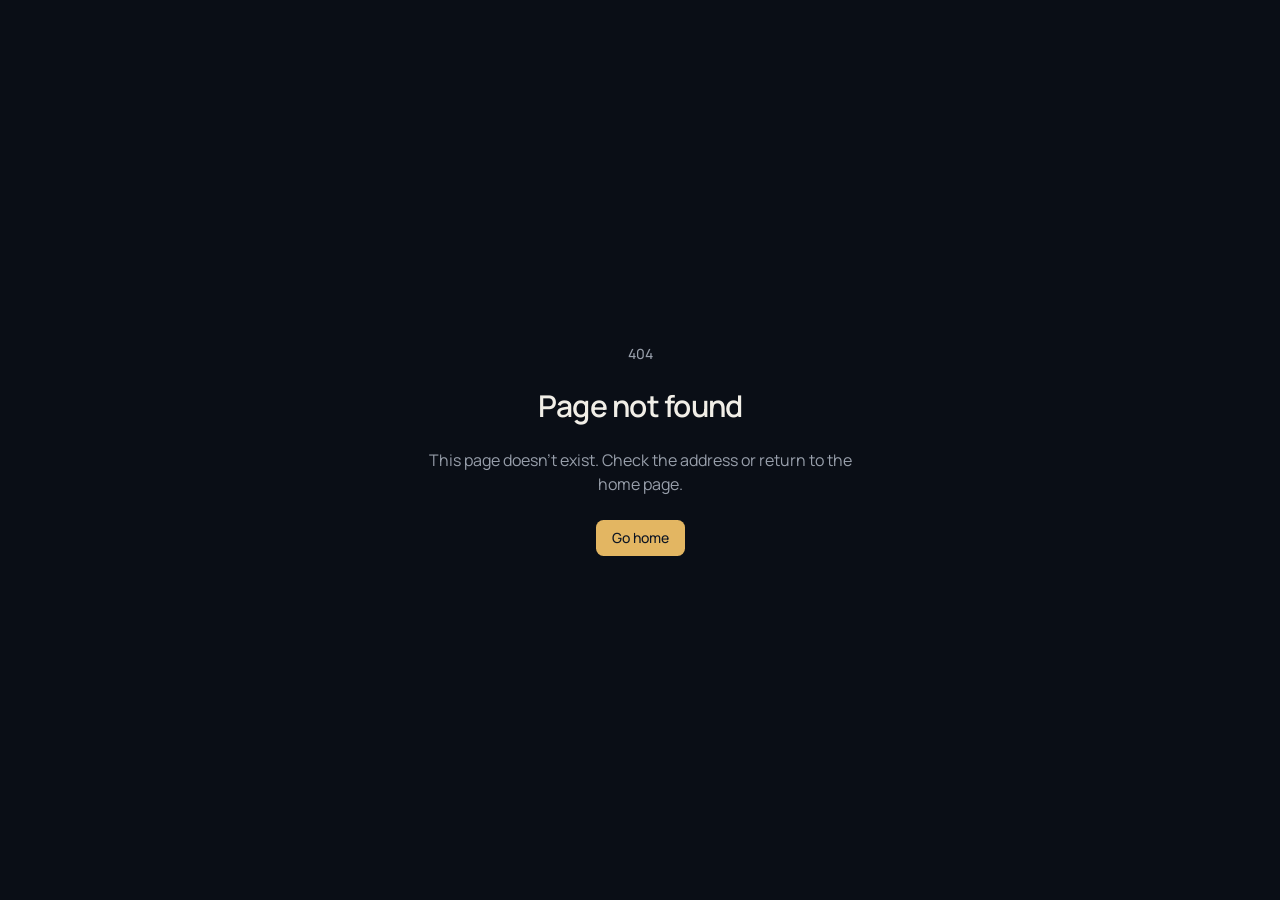
<file: index.html>
<!DOCTYPE html><html lang="ru" class="dark"><head><meta charSet="utf-8"/>
<meta property="og:image:width" content="1200">
<meta property="og:image:height" content="630">
<meta name="viewport" content="width=device-width, initial-scale=1"/><link rel="preload" as="image" href="/img/ornament.png" crossorigin=""/><link rel="preload" as="image" href="/img/capitol.png" crossorigin=""/><link rel="stylesheet" href="https://fonts.googleapis.com/css2?family=Alex+Brush&amp;family=Caveat:wght@500&amp;family=Cormorant+Garamond:wght@500;600;700&amp;family=Great+Vibes&amp;family=Manrope:wght@400;500;600;700&amp;family=Marck+Script&amp;family=Montserrat:wght@300;400&amp;family=Parisienne&amp;family=Tinos:wght@400;700&amp;display=swap&amp;subset=cyrillic" data-precedence="default"/><link rel="stylesheet" href="/assets/index-BROv6bM6.css" data-precedence="default"/><title>SA — документооборот Republic of Exsellent</title><meta name="description" content="SA — конструктор официальных документов ведомств Republic of Exsellent: приказы, постановления и распоряжения с печатью и подписью пером."/><meta property="og:title" content="SA — документооборот Republic of Exsellent"/><meta property="og:description" content="SA — конструктор официальных документов ведомств Republic of Exsellent: приказы, постановления и распоряжения с печатью и подписью пером."/><meta property="og:type" content="website"/><meta name="twitter:card" content="summary_large_image"/><link rel="modulepreload" href="/assets/index-BSa_WSLw.js" fetchPriority="low"/><link rel="modulepreload" href="/assets/createLucideIcon-D63Uce-k.js" fetchPriority="low"/><link rel="modulepreload" href="/assets/routes-DSMJlErR.js" fetchPriority="low"/><link rel="modulepreload" href="/assets/Logo-B9ENFz7c.js" fetchPriority="low"/><link rel="icon" href="/favicon.ico"/><link rel="preconnect" href="https://fonts.googleapis.com"/><link rel="preconnect" href="https://fonts.gstatic.com" crossorigin="anonymous"/>
<style>
  /* Скрываем блок с количеством состава */
  #agencies .grid > a .mt-5.flex.items-center.justify-between > span:first-child {display: none !important;}
  /* Прижимаем кнопку "Создать" к правому краю */
  #agencies .grid > a .mt-5.flex.items-center.justify-between {justify-content: flex-end !important;}
</style>
</head><body><!--$--><div class="min-h-screen bg-background"><header class="sticky top-0 z-30 border-b border-border/60 bg-background/80 backdrop-blur"><div class="mx-auto flex h-16 max-w-content items-center justify-between px-5"><a class="active" href="/" data-status="active" aria-current="page"><span class="inline-flex items-center gap-2.5"><span class="relative grid size-9 place-items-center rounded-full border border-primary/60 bg-primary/10"><span class="absolute inset-[3px] rounded-full border border-dashed border-primary/40"></span><span class="font-display text-[15px] font-bold tracking-tight text-primary">SA</span></span><span class="leading-none"><span class="block font-display text-lg font-semibold tracking-wide">SA</span><span class="block text-[10px] tracking-[0.2em] text-muted-foreground uppercase">документооборот</span></span></span></a><nav class="hidden items-center gap-7 text-sm text-muted-foreground md:flex"><a href="#agencies" class="hover:text-foreground">Ведомства</a><a href="#templates" class="hover:text-foreground">Шаблоны</a><a href="#how" class="hover:text-foreground">Как это работает</a></nav><a data-slot="button" data-variant="default" data-size="sm" class="inline-flex shrink-0 items-center justify-center text-sm font-medium whitespace-nowrap transition-all outline-none focus-visible:border-ring focus-visible:ring-[3px] focus-visible:ring-ring/50 disabled:pointer-events-none disabled:opacity-50 aria-invalid:border-destructive aria-invalid:ring-destructive/20 dark:aria-invalid:ring-destructive/40 [&amp;_svg]:pointer-events-none [&amp;_svg]:shrink-0 [&amp;_svg:not([class*=&#x27;size-&#x27;])]:size-4 bg-primary text-primary-foreground hover:bg-primary/90 h-8 gap-1.5 rounded-md px-3 has-[&gt;svg]:px-2.5" href="/editor"><svg xmlns="http://www.w3.org/2000/svg" width="24" height="24" viewBox="0 0 24 24" fill="none" stroke="currentColor" stroke-width="2" stroke-linecap="round" stroke-linejoin="round" class="lucide lucide-file-pen-line lucide-file-signature" aria-hidden="true"><path d="M14.364 13.634a2 2 0 0 0-.506.854l-.837 2.87a.5.5 0 0 0 .62.62l2.87-.837a2 2 0 0 0 .854-.506l4.013-4.009a1 1 0 0 0-3.004-3.004z"></path><path d="M14.487 7.858A1 1 0 0 1 14 7V2"></path><path d="M20 19.645V20a2 2 0 0 1-2 2H6a2 2 0 0 1-2-2V4a2 2 0 0 1 2-2h8a2.4 2.4 0 0 1 1.704.706l2.516 2.516"></path><path d="M8 18h1"></path></svg> Создать документ</a></div></header><section class="desk relative overflow-hidden border-b border-border/60"><div class="mx-auto grid max-w-content items-center gap-12 px-5 py-16 lg:grid-cols-[1.05fr_1fr] lg:py-24"><div><p class="mb-5 inline-flex items-center gap-2 rounded-full border border-primary/30 bg-primary/10 px-3 py-1 text-xs tracking-[0.18em] text-primary uppercase">Republic of Exsellent</p><h1 class="font-display text-5xl leading-[1.02] font-semibold tracking-tight md:text-7xl">Официальные документы<!-- --> <span class="text-primary italic">за минуту</span></h1><p class="mt-6 max-w-xl text-lg leading-relaxed text-muted-foreground">SA — документооборот ведомств республики. Заполняете текст слева — лист с гербовой шапкой, печатью и подписью пером собирается справа в реальном времени.</p><div class="mt-9 flex flex-wrap gap-3"><a data-slot="button" data-variant="default" data-size="lg" class="inline-flex shrink-0 items-center justify-center gap-2 font-medium whitespace-nowrap transition-all outline-none focus-visible:border-ring focus-visible:ring-[3px] focus-visible:ring-ring/50 disabled:pointer-events-none disabled:opacity-50 aria-invalid:border-destructive aria-invalid:ring-destructive/20 dark:aria-invalid:ring-destructive/40 [&amp;_svg]:pointer-events-none [&amp;_svg]:shrink-0 [&amp;_svg:not([class*=&#x27;size-&#x27;])]:size-4 bg-primary text-primary-foreground hover:bg-primary/90 rounded-md has-[&gt;svg]:px-4 h-12 px-6 text-base" href="/editor">Открыть редактор <svg xmlns="http://www.w3.org/2000/svg" width="24" height="24" viewBox="0 0 24 24" fill="none" stroke="currentColor" stroke-width="2" stroke-linecap="round" stroke-linejoin="round" class="lucide lucide-arrow-right" aria-hidden="true"><path d="M5 12h14"></path><path d="m12 5 7 7-7 7"></path></svg></a><a href="#agencies" data-slot="button" data-variant="outline" data-size="lg" class="inline-flex shrink-0 items-center justify-center gap-2 font-medium whitespace-nowrap transition-all outline-none focus-visible:border-ring focus-visible:ring-[3px] focus-visible:ring-ring/50 disabled:pointer-events-none disabled:opacity-50 aria-invalid:border-destructive aria-invalid:ring-destructive/20 dark:aria-invalid:ring-destructive/40 [&amp;_svg]:pointer-events-none [&amp;_svg]:shrink-0 [&amp;_svg:not([class*=&#x27;size-&#x27;])]:size-4 border bg-background shadow-xs hover:bg-accent hover:text-accent-foreground dark:border-input dark:bg-input/30 dark:hover:bg-input/50 rounded-md has-[&gt;svg]:px-4 h-12 px-6 text-base">Выбрать ведомство</a></div><dl class="mt-12 grid max-w-md grid-cols-3 gap-6 border-t border-border/60 pt-6"><div><dt class="font-display text-3xl font-semibold text-primary">9</dt><dd class="text-xs tracking-wide text-muted-foreground uppercase">ведомств</dd></div><div><dt class="font-display text-3xl font-semibold text-primary">4</dt><dd class="text-xs tracking-wide text-muted-foreground uppercase">шаблона</dd></div><div><dt class="font-display text-3xl font-semibold text-primary">A4</dt><dd class="text-xs tracking-wide text-muted-foreground uppercase">PDF и PNG</dd></div></dl></div><div class="relative mx-auto" style="width:412.88px;height:583.96px"><div class="absolute inset-0 translate-x-5 translate-y-4 rotate-3 rounded-sm bg-white/10"></div><div class="origin-top-left shadow-[0_40px_90px_-25px_rgba(0,0,0,0.8)]" style="transform:scale(0.52) rotate(-1.5deg);width:794px"><div class="doc-page relative flex flex-col overflow-hidden bg-white text-[#141414]" style="width:794px;height:1123px;font-family:Tinos, &#x27;Times New Roman&#x27;, serif"><div class="pointer-events-none absolute inset-[18px] border-[3px] border-[#c2a72b]"></div><header class="relative z-10 flex flex-col items-center px-16 pt-10 text-center"><div class="relative w-[400px]"><img src="/img/ornament.png" alt="" crossorigin="anonymous" class="block w-full mix-blend-multiply" style="opacity:0.9"/><div class="absolute top-1/2 left-1/2 w-[19%] -translate-x-1/2 -translate-y-1/2"><svg viewBox="0 0 200 200" class="block w-full" role="img" aria-label="Печать: REPUBLIC OF EXSELLENT"><defs><path id="o-_R_haiaq_" d="M 100,100 m -80,0 a 80,80 0 1,1 160,0 a 80,80 0 1,1 -160,0"></path><path id="i-_R_haiaq_" d="M 100,100 m -61,0 a 61,61 0 1,1 122,0 a 61,61 0 1,1 -122,0"></path></defs><circle cx="100" cy="100" r="97" fill="#17306b" stroke="#f4d58d" stroke-width="4"></circle><circle cx="100" cy="100" r="91" fill="none" stroke="#f4d58d" stroke-width="1.2"></circle><circle cx="100" cy="100" r="70" fill="none" stroke="#f4d58d" stroke-width="1.2"></circle><circle cx="100" cy="100" r="52" fill="none" stroke="#f4d58d" stroke-width="1.6"></circle><text fill="#ffffff" font-family="Tinos, &#x27;Times New Roman&#x27;, serif" font-weight="700" font-size="12.5"><textPath href="#o-_R_haiaq_" textLength="498.6548245743669" lengthAdjust="spacing">REPUBLIC OF EXSELLENT ★ REPUBLIC OF EXSELLENT ★ </textPath></text><text fill="#ffffff" font-family="Tinos, &#x27;Times New Roman&#x27;, serif" font-weight="700" font-size="8.5"><textPath href="#i-_R_haiaq_" textLength="379.27430373795477" lengthAdjust="spacing">SEAL OF THE GOVERNOR ★ SEAL OF THE GOVERNOR ★ </textPath></text><path d="M0,-5 L1.18,-1.62 L4.76,-1.55 L1.9,0.62 L2.94,4.05 L0,2 L-2.94,4.05 L-1.9,0.62 L-4.76,-1.55 L-1.18,-1.62 Z" transform="translate(67.09103465619133 85) scale(0.8)" fill="#f4d58d"></path><path d="M0,-5 L1.18,-1.62 L4.76,-1.55 L1.9,0.62 L2.94,4.05 L0,2 L-2.94,4.05 L-1.9,0.62 L-4.76,-1.55 L-1.18,-1.62 Z" transform="translate(75.57407083191151 74.89031116147883) scale(0.8)" fill="#f4d58d"></path><path d="M0,-5 L1.18,-1.62 L4.76,-1.55 L1.9,0.62 L2.94,4.05 L0,2 L-2.94,4.05 L-1.9,0.62 L-4.76,-1.55 L-1.18,-1.62 Z" transform="translate(87.0032345536246 68.29168041013548) scale(0.8)" fill="#f4d58d"></path><path d="M0,-5 L1.18,-1.62 L4.76,-1.55 L1.9,0.62 L2.94,4.05 L0,2 L-2.94,4.05 L-1.9,0.62 L-4.76,-1.55 L-1.18,-1.62 Z" transform="translate(100 66) scale(0.8)" fill="#f4d58d"></path><path d="M0,-5 L1.18,-1.62 L4.76,-1.55 L1.9,0.62 L2.94,4.05 L0,2 L-2.94,4.05 L-1.9,0.62 L-4.76,-1.55 L-1.18,-1.62 Z" transform="translate(112.99676544637542 68.29168041013548) scale(0.8)" fill="#f4d58d"></path><path d="M0,-5 L1.18,-1.62 L4.76,-1.55 L1.9,0.62 L2.94,4.05 L0,2 L-2.94,4.05 L-1.9,0.62 L-4.76,-1.55 L-1.18,-1.62 Z" transform="translate(124.42592916808849 74.89031116147883) scale(0.8)" fill="#f4d58d"></path><path d="M0,-5 L1.18,-1.62 L4.76,-1.55 L1.9,0.62 L2.94,4.05 L0,2 L-2.94,4.05 L-1.9,0.62 L-4.76,-1.55 L-1.18,-1.62 Z" transform="translate(132.9089653438087 85) scale(0.8)" fill="#f4d58d"></path><g transform="translate(100 100) scale(-1 1)"><path d="M -8,40 C -30,34 -42,16 -40,-6" fill="none" stroke="#f4d58d" stroke-width="1.4"></path><ellipse cx="-10" cy="40" rx="2.4" ry="5.4" fill="#f4d58d" transform="rotate(-35 -10 40)"></ellipse><ellipse cx="-17.139403588215856" cy="32.333333333333336" rx="2.4" ry="5.4" fill="#f4d58d" transform="rotate(-40 -17.139403588215856 32.333333333333336)"></ellipse><ellipse cx="-23.918897091559366" cy="24.666666666666668" rx="2.4" ry="5.4" fill="#f4d58d" transform="rotate(-45 -23.918897091559366 24.666666666666668)"></ellipse><ellipse cx="-29.996714135286396" cy="17" rx="2.4" ry="5.4" fill="#f4d58d" transform="rotate(-50 -29.996714135286396 17)"></ellipse><ellipse cx="-35.066461108079466" cy="9.333333333333336" rx="2.4" ry="5.4" fill="#f4d58d" transform="rotate(-55 -35.066461108079466 9.333333333333336)"></ellipse><ellipse cx="-38.87256301117105" cy="1.6666666666666643" rx="2.4" ry="5.4" fill="#f4d58d" transform="rotate(-60 -38.87256301117105 1.6666666666666643)"></ellipse><ellipse cx="-41.22314745045309" cy="-6" rx="2.4" ry="5.4" fill="#f4d58d" transform="rotate(-65 -41.22314745045309 -6)"></ellipse></g><g transform="translate(100 100) scale(1 1)"><path d="M -8,40 C -30,34 -42,16 -40,-6" fill="none" stroke="#f4d58d" stroke-width="1.4"></path><ellipse cx="-10" cy="40" rx="2.4" ry="5.4" fill="#f4d58d" transform="rotate(-35 -10 40)"></ellipse><ellipse cx="-17.139403588215856" cy="32.333333333333336" rx="2.4" ry="5.4" fill="#f4d58d" transform="rotate(-40 -17.139403588215856 32.333333333333336)"></ellipse><ellipse cx="-23.918897091559366" cy="24.666666666666668" rx="2.4" ry="5.4" fill="#f4d58d" transform="rotate(-45 -23.918897091559366 24.666666666666668)"></ellipse><ellipse cx="-29.996714135286396" cy="17" rx="2.4" ry="5.4" fill="#f4d58d" transform="rotate(-50 -29.996714135286396 17)"></ellipse><ellipse cx="-35.066461108079466" cy="9.333333333333336" rx="2.4" ry="5.4" fill="#f4d58d" transform="rotate(-55 -35.066461108079466 9.333333333333336)"></ellipse><ellipse cx="-38.87256301117105" cy="1.6666666666666643" rx="2.4" ry="5.4" fill="#f4d58d" transform="rotate(-60 -38.87256301117105 1.6666666666666643)"></ellipse><ellipse cx="-41.22314745045309" cy="-6" rx="2.4" ry="5.4" fill="#f4d58d" transform="rotate(-65 -41.22314745045309 -6)"></ellipse></g><g transform="translate(100 104)"><path d="M -20,-22 L 20,-22 L 20,2 C 20,16 9,24 0,28 C -9,24 -20,16 -20,2 Z" fill="#17306b" stroke="#f4d58d" stroke-width="2"></path><rect x="-20" y="-22" width="40" height="11" fill="#f4d58d"></rect><rect x="-15.6" y="-11" width="3.2" height="24" fill="#f4d58d"></rect><rect x="-8.6" y="-11" width="3.2" height="32" fill="#f4d58d"></rect><rect x="-1.6" y="-11" width="3.2" height="37" fill="#f4d58d"></rect><rect x="5.4" y="-11" width="3.2" height="32" fill="#f4d58d"></rect><rect x="12.4" y="-11" width="3.2" height="24" fill="#f4d58d"></rect><text x="0" y="-13.6" text-anchor="middle" font-family="Tinos, serif" font-weight="700" font-size="7.5" fill="#17306b">SA</text></g></svg></div></div><h1 class="mt-6 text-[30px] leading-tight font-bold tracking-[0.04em] uppercase" style="color:#4a4f8f">REPUBLIC OF EXSELLENT</h1><h2 class="mt-2 text-[19px] leading-tight font-bold tracking-[0.06em] uppercase" style="color:#4a4f8f">OFFICE OF THE VICE-GOVERNOR</h2><p class="mt-3 text-[18px] font-bold" style="color:#4a4f8f">«О кадровых изменениях»</p><p class="mt-5 text-[19px] font-bold tracking-[0.05em]">ПРИКАЗ<!-- --> №110</p></header><main class="relative z-10 min-h-0 flex-1 overflow-hidden px-[62px] pt-7 text-[16.5px] leading-[1.65]"><p class="text-justify whitespace-pre-wrap">Я, действующий Vice-Governor Республики Экселлент, Kenny Radcliffe, действуя на основании полномочий, предоставленных мне частью 1 статьи 10 Закона &quot;О Правительстве Республики Экселлент&quot; и частью 3 статьи 6 Закона &quot;О Правительстве Республики Экселлент&quot;, Конституцией Республики Экселлент,</p><p class="mt-5 text-center">ПРИКАЗЫВАЮ:</p><ol class="mt-4 space-y-3 pl-9 list-decimal marker:text-[#555]"><li class="pl-1 whitespace-pre-wrap">Назначить гражданина Michael Weiss с паспортными данными 206648 на должность “Director USSS”.</li><li class="pl-1 whitespace-pre-wrap">Настоящий Приказ вступает в законную силу с момента его публикации.</li><li class="pl-1 whitespace-pre-wrap">Контроль исполнения настоящего Приказа оставляю за собой.</li></ol></main><footer class="relative z-10 h-[400px] shrink-0"><div class="absolute top-[34px] left-[62px] w-[218px]"><svg viewBox="0 0 200 200" class="block w-full" role="img" aria-label="Печать: REPUBLIC OF EXSELLENT"><defs><path id="o-_R_1iiaq_" d="M 100,100 m -80,0 a 80,80 0 1,1 160,0 a 80,80 0 1,1 -160,0"></path><path id="i-_R_1iiaq_" d="M 100,100 m -61,0 a 61,61 0 1,1 122,0 a 61,61 0 1,1 -122,0"></path></defs><circle cx="100" cy="100" r="97" fill="#ffffff" stroke="#1f4aa0" stroke-width="4"></circle><circle cx="100" cy="100" r="91" fill="none" stroke="#1f4aa0" stroke-width="1.2"></circle><circle cx="100" cy="100" r="70" fill="none" stroke="#1f4aa0" stroke-width="1.2"></circle><circle cx="100" cy="100" r="52" fill="none" stroke="#1f4aa0" stroke-width="1.6"></circle><text fill="#1f4aa0" font-family="Tinos, &#x27;Times New Roman&#x27;, serif" font-weight="700" font-size="12.5"><textPath href="#o-_R_1iiaq_" textLength="498.6548245743669" lengthAdjust="spacing">REPUBLIC OF EXSELLENT ★ REPUBLIC OF EXSELLENT ★ </textPath></text><text fill="#1f4aa0" font-family="Tinos, &#x27;Times New Roman&#x27;, serif" font-weight="700" font-size="8.5"><textPath href="#i-_R_1iiaq_" textLength="379.27430373795477" lengthAdjust="spacing">SEAL OF THE GOVERNOR ★ SEAL OF THE GOVERNOR ★ </textPath></text><path d="M0,-5 L1.18,-1.62 L4.76,-1.55 L1.9,0.62 L2.94,4.05 L0,2 L-2.94,4.05 L-1.9,0.62 L-4.76,-1.55 L-1.18,-1.62 Z" transform="translate(67.09103465619133 85) scale(0.8)" fill="#1f4aa0"></path><path d="M0,-5 L1.18,-1.62 L4.76,-1.55 L1.9,0.62 L2.94,4.05 L0,2 L-2.94,4.05 L-1.9,0.62 L-4.76,-1.55 L-1.18,-1.62 Z" transform="translate(75.57407083191151 74.89031116147883) scale(0.8)" fill="#1f4aa0"></path><path d="M0,-5 L1.18,-1.62 L4.76,-1.55 L1.9,0.62 L2.94,4.05 L0,2 L-2.94,4.05 L-1.9,0.62 L-4.76,-1.55 L-1.18,-1.62 Z" transform="translate(87.0032345536246 68.29168041013548) scale(0.8)" fill="#1f4aa0"></path><path d="M0,-5 L1.18,-1.62 L4.76,-1.55 L1.9,0.62 L2.94,4.05 L0,2 L-2.94,4.05 L-1.9,0.62 L-4.76,-1.55 L-1.18,-1.62 Z" transform="translate(100 66) scale(0.8)" fill="#1f4aa0"></path><path d="M0,-5 L1.18,-1.62 L4.76,-1.55 L1.9,0.62 L2.94,4.05 L0,2 L-2.94,4.05 L-1.9,0.62 L-4.76,-1.55 L-1.18,-1.62 Z" transform="translate(112.99676544637542 68.29168041013548) scale(0.8)" fill="#1f4aa0"></path><path d="M0,-5 L1.18,-1.62 L4.76,-1.55 L1.9,0.62 L2.94,4.05 L0,2 L-2.94,4.05 L-1.9,0.62 L-4.76,-1.55 L-1.18,-1.62 Z" transform="translate(124.42592916808849 74.89031116147883) scale(0.8)" fill="#1f4aa0"></path><path d="M0,-5 L1.18,-1.62 L4.76,-1.55 L1.9,0.62 L2.94,4.05 L0,2 L-2.94,4.05 L-1.9,0.62 L-4.76,-1.55 L-1.18,-1.62 Z" transform="translate(132.9089653438087 85) scale(0.8)" fill="#1f4aa0"></path><g transform="translate(100 100) scale(-1 1)"><path d="M -8,40 C -30,34 -42,16 -40,-6" fill="none" stroke="#1f4aa0" stroke-width="1.4"></path><ellipse cx="-10" cy="40" rx="2.4" ry="5.4" fill="#1f4aa0" transform="rotate(-35 -10 40)"></ellipse><ellipse cx="-17.139403588215856" cy="32.333333333333336" rx="2.4" ry="5.4" fill="#1f4aa0" transform="rotate(-40 -17.139403588215856 32.333333333333336)"></ellipse><ellipse cx="-23.918897091559366" cy="24.666666666666668" rx="2.4" ry="5.4" fill="#1f4aa0" transform="rotate(-45 -23.918897091559366 24.666666666666668)"></ellipse><ellipse cx="-29.996714135286396" cy="17" rx="2.4" ry="5.4" fill="#1f4aa0" transform="rotate(-50 -29.996714135286396 17)"></ellipse><ellipse cx="-35.066461108079466" cy="9.333333333333336" rx="2.4" ry="5.4" fill="#1f4aa0" transform="rotate(-55 -35.066461108079466 9.333333333333336)"></ellipse><ellipse cx="-38.87256301117105" cy="1.6666666666666643" rx="2.4" ry="5.4" fill="#1f4aa0" transform="rotate(-60 -38.87256301117105 1.6666666666666643)"></ellipse><ellipse cx="-41.22314745045309" cy="-6" rx="2.4" ry="5.4" fill="#1f4aa0" transform="rotate(-65 -41.22314745045309 -6)"></ellipse></g><g transform="translate(100 100) scale(1 1)"><path d="M -8,40 C -30,34 -42,16 -40,-6" fill="none" stroke="#1f4aa0" stroke-width="1.4"></path><ellipse cx="-10" cy="40" rx="2.4" ry="5.4" fill="#1f4aa0" transform="rotate(-35 -10 40)"></ellipse><ellipse cx="-17.139403588215856" cy="32.333333333333336" rx="2.4" ry="5.4" fill="#1f4aa0" transform="rotate(-40 -17.139403588215856 32.333333333333336)"></ellipse><ellipse cx="-23.918897091559366" cy="24.666666666666668" rx="2.4" ry="5.4" fill="#1f4aa0" transform="rotate(-45 -23.918897091559366 24.666666666666668)"></ellipse><ellipse cx="-29.996714135286396" cy="17" rx="2.4" ry="5.4" fill="#1f4aa0" transform="rotate(-50 -29.996714135286396 17)"></ellipse><ellipse cx="-35.066461108079466" cy="9.333333333333336" rx="2.4" ry="5.4" fill="#1f4aa0" transform="rotate(-55 -35.066461108079466 9.333333333333336)"></ellipse><ellipse cx="-38.87256301117105" cy="1.6666666666666643" rx="2.4" ry="5.4" fill="#1f4aa0" transform="rotate(-60 -38.87256301117105 1.6666666666666643)"></ellipse><ellipse cx="-41.22314745045309" cy="-6" rx="2.4" ry="5.4" fill="#1f4aa0" transform="rotate(-65 -41.22314745045309 -6)"></ellipse></g><g transform="translate(100 104)"><path d="M -20,-22 L 20,-22 L 20,2 C 20,16 9,24 0,28 C -9,24 -20,16 -20,2 Z" fill="#ffffff" stroke="#1f4aa0" stroke-width="2"></path><rect x="-20" y="-22" width="40" height="11" fill="#1f4aa0"></rect><rect x="-15.6" y="-11" width="3.2" height="24" fill="#1f4aa0"></rect><rect x="-8.6" y="-11" width="3.2" height="32" fill="#1f4aa0"></rect><rect x="-1.6" y="-11" width="3.2" height="37" fill="#1f4aa0"></rect><rect x="5.4" y="-11" width="3.2" height="32" fill="#1f4aa0"></rect><rect x="12.4" y="-11" width="3.2" height="24" fill="#1f4aa0"></rect><text x="0" y="-13.6" text-anchor="middle" font-family="Tinos, serif" font-weight="700" font-size="7.5" fill="#ffffff">SA</text></g></svg></div><div class="absolute top-[36px] right-[62px] w-[245px] text-right text-[15px] leading-[1.45] font-light text-[#2a2a2a]" style="font-family:Montserrat, &#x27;Helvetica Neue&#x27;, sans-serif"><p class="whitespace-pre-wrap">В УДОСТОВЕРЕНИЕ ЧЕГО, я приложил здесь свою руку и приказал прикрепить Великую Печать Республики Экселлент в Капитолии<!-- --> 01.01.2025</p><div class="relative mt-4 flex h-[72px] items-center justify-end"><span class="block whitespace-nowrap" style="font-family:&#x27;Great Vibes&#x27;, cursive;font-size:46px;color:#1e4fd6;line-height:1;transform:rotate(-4deg);transform-origin:right center;font-weight:400">J. Doe</span></div><p class="mt-2 text-[16px]">Vice-Governor</p><p class="text-[16px]">John Doe</p></div><img src="/img/capitol.png" alt="" crossorigin="anonymous" class="absolute bottom-[26px] left-1/2 w-[270px] -translate-x-1/2 mix-blend-multiply"/></footer></div></div><div class="absolute -bottom-5 -left-6 hidden rounded-lg border border-border bg-card px-4 py-3 shadow-xl sm:block"><p class="text-[11px] tracking-wider text-muted-foreground uppercase">Подпись</p><p class="text-3xl text-[#5b8cff]" style="font-family:&#x27;Great Vibes&#x27;, cursive">J. Doe</p></div></div></div></section><section id="agencies" class="mx-auto max-w-content scroll-mt-20 px-5 py-20"><div class="mb-10 flex flex-wrap items-end justify-between gap-4"><div><p class="text-xs tracking-[0.2em] text-primary uppercase">Ведомства SA</p><h2 class="mt-2 font-display text-4xl font-semibold md:text-5xl">Выберите своё ведомство</h2></div><p class="max-w-sm text-sm text-muted-foreground">У каждого ведомства своя шапка, надпись на печати и должность подписанта — всё подставится автоматически.</p></div><div class="grid gap-4 sm:grid-cols-2 lg:grid-cols-3"><a class="group relative overflow-hidden rounded-xl border border-border bg-card p-5 transition-all hover:-translate-y-0.5 hover:border-primary/50 hover:shadow-[0_20px_50px_-25px_oklch(0.8_0.115_82/0.5)]" href="/editor?agency=government&amp;template=order"><div class="flex items-start justify-between"><span class="grid size-12 place-items-center rounded-full border border-primary/40 bg-primary/10 font-display text-sm font-bold tracking-wider text-primary">GOV</span><span class="font-mono text-xs text-muted-foreground/60">01</span></div><h3 class="mt-5 text-lg font-semibold">Правительство</h3><p class="mt-1 text-[11px] tracking-[0.12em] text-muted-foreground/80 uppercase">OFFICE OF THE VICE-GOVERNOR</p><p class="mt-3 text-sm text-muted-foreground">Приказы, распоряжения и кадровые решения кабинета.</p><div class="mt-5 flex items-center justify-between border-t border-border/60 pt-4 text-sm"><span class="flex items-center gap-1.5 text-muted-foreground"><svg xmlns="http://www.w3.org/2000/svg" width="24" height="24" viewBox="0 0 24 24" fill="none" stroke="currentColor" stroke-width="2" stroke-linecap="round" stroke-linejoin="round" class="lucide lucide-users size-4" aria-hidden="true"><path d="M16 21v-2a4 4 0 0 0-4-4H6a4 4 0 0 0-4 4v2"></path><path d="M16 3.128a4 4 0 0 1 0 7.744"></path><path d="M22 21v-2a4 4 0 0 0-3-3.87"></path><circle cx="9" cy="7" r="4"></circle></svg> <!-- -->17<!-- --> в составе</span><span class="flex items-center gap-1 text-primary opacity-80 transition-opacity group-hover:opacity-100">Создать <svg xmlns="http://www.w3.org/2000/svg" width="24" height="24" viewBox="0 0 24 24" fill="none" stroke="currentColor" stroke-width="2" stroke-linecap="round" stroke-linejoin="round" class="lucide lucide-arrow-right size-4 transition-transform group-hover:translate-x-0.5" aria-hidden="true"><path d="M5 12h14"></path><path d="m12 5 7 7-7 7"></path></svg></span></div></a><a class="group relative overflow-hidden rounded-xl border border-border bg-card p-5 transition-all hover:-translate-y-0.5 hover:border-primary/50 hover:shadow-[0_20px_50px_-25px_oklch(0.8_0.115_82/0.5)]" href="/editor?agency=justice&amp;template=order"><div class="flex items-start justify-between"><span class="grid size-12 place-items-center rounded-full border border-primary/40 bg-primary/10 font-display text-sm font-bold tracking-wider text-primary">DOJ</span><span class="font-mono text-xs text-muted-foreground/60">02</span></div><h3 class="mt-5 text-lg font-semibold">Министерство Юстиции</h3><p class="mt-1 text-[11px] tracking-[0.12em] text-muted-foreground/80 uppercase">DEPARTMENT OF JUSTICE</p><p class="mt-3 text-sm text-muted-foreground">Ордера, постановления прокуратуры и запросы.</p><div class="mt-5 flex items-center justify-between border-t border-border/60 pt-4 text-sm"><span class="flex items-center gap-1.5 text-muted-foreground"><svg xmlns="http://www.w3.org/2000/svg" width="24" height="24" viewBox="0 0 24 24" fill="none" stroke="currentColor" stroke-width="2" stroke-linecap="round" stroke-linejoin="round" class="lucide lucide-users size-4" aria-hidden="true"><path d="M16 21v-2a4 4 0 0 0-4-4H6a4 4 0 0 0-4 4v2"></path><path d="M16 3.128a4 4 0 0 1 0 7.744"></path><path d="M22 21v-2a4 4 0 0 0-3-3.87"></path><circle cx="9" cy="7" r="4"></circle></svg> <!-- -->13<!-- --> в составе</span><span class="flex items-center gap-1 text-primary opacity-80 transition-opacity group-hover:opacity-100">Создать <svg xmlns="http://www.w3.org/2000/svg" width="24" height="24" viewBox="0 0 24 24" fill="none" stroke="currentColor" stroke-width="2" stroke-linecap="round" stroke-linejoin="round" class="lucide lucide-arrow-right size-4 transition-transform group-hover:translate-x-0.5" aria-hidden="true"><path d="M5 12h14"></path><path d="m12 5 7 7-7 7"></path></svg></span></div></a><a class="group relative overflow-hidden rounded-xl border border-border bg-card p-5 transition-all hover:-translate-y-0.5 hover:border-primary/50 hover:shadow-[0_20px_50px_-25px_oklch(0.8_0.115_82/0.5)]" href="/editor?agency=court&amp;template=order"><div class="flex items-start justify-between"><span class="grid size-12 place-items-center rounded-full border border-primary/40 bg-primary/10 font-display text-sm font-bold tracking-wider text-primary">SC</span><span class="font-mono text-xs text-muted-foreground/60">03</span></div><h3 class="mt-5 text-lg font-semibold">Судебная Власть</h3><p class="mt-1 text-[11px] tracking-[0.12em] text-muted-foreground/80 uppercase">SUPREME COURT OF EXSELLENT</p><p class="mt-3 text-sm text-muted-foreground">Решения, определения и судебные повестки.</p><div class="mt-5 flex items-center justify-between border-t border-border/60 pt-4 text-sm"><span class="flex items-center gap-1.5 text-muted-foreground"><svg xmlns="http://www.w3.org/2000/svg" width="24" height="24" viewBox="0 0 24 24" fill="none" stroke="currentColor" stroke-width="2" stroke-linecap="round" stroke-linejoin="round" class="lucide lucide-users size-4" aria-hidden="true"><path d="M16 21v-2a4 4 0 0 0-4-4H6a4 4 0 0 0-4 4v2"></path><path d="M16 3.128a4 4 0 0 1 0 7.744"></path><path d="M22 21v-2a4 4 0 0 0-3-3.87"></path><circle cx="9" cy="7" r="4"></circle></svg> <!-- -->14<!-- --> в составе</span><span class="flex items-center gap-1 text-primary opacity-80 transition-opacity group-hover:opacity-100">Создать <svg xmlns="http://www.w3.org/2000/svg" width="24" height="24" viewBox="0 0 24 24" fill="none" stroke="currentColor" stroke-width="2" stroke-linecap="round" stroke-linejoin="round" class="lucide lucide-arrow-right size-4 transition-transform group-hover:translate-x-0.5" aria-hidden="true"><path d="M5 12h14"></path><path d="m12 5 7 7-7 7"></path></svg></span></div></a><a class="group relative overflow-hidden rounded-xl border border-border bg-card p-5 transition-all hover:-translate-y-0.5 hover:border-primary/50 hover:shadow-[0_20px_50px_-25px_oklch(0.8_0.115_82/0.5)]" href="/editor?agency=bar&amp;template=order"><div class="flex items-start justify-between"><span class="grid size-12 place-items-center rounded-full border border-primary/40 bg-primary/10 font-display text-sm font-bold tracking-wider text-primary">BAR</span><span class="font-mono text-xs text-muted-foreground/60">04</span></div><h3 class="mt-5 text-lg font-semibold">Адвокатура</h3><p class="mt-1 text-[11px] tracking-[0.12em] text-muted-foreground/80 uppercase">BAR ASSOCIATION OF EXSELLENT</p><p class="mt-3 text-sm text-muted-foreground">Доверенности, адвокатские запросы и заявления.</p><div class="mt-5 flex items-center justify-between border-t border-border/60 pt-4 text-sm"><span class="flex items-center gap-1.5 text-muted-foreground"><svg xmlns="http://www.w3.org/2000/svg" width="24" height="24" viewBox="0 0 24 24" fill="none" stroke="currentColor" stroke-width="2" stroke-linecap="round" stroke-linejoin="round" class="lucide lucide-users size-4" aria-hidden="true"><path d="M16 21v-2a4 4 0 0 0-4-4H6a4 4 0 0 0-4 4v2"></path><path d="M16 3.128a4 4 0 0 1 0 7.744"></path><path d="M22 21v-2a4 4 0 0 0-3-3.87"></path><circle cx="9" cy="7" r="4"></circle></svg> <!-- -->23<!-- --> в составе</span><span class="flex items-center gap-1 text-primary opacity-80 transition-opacity group-hover:opacity-100">Создать <svg xmlns="http://www.w3.org/2000/svg" width="24" height="24" viewBox="0 0 24 24" fill="none" stroke="currentColor" stroke-width="2" stroke-linecap="round" stroke-linejoin="round" class="lucide lucide-arrow-right size-4 transition-transform group-hover:translate-x-0.5" aria-hidden="true"><path d="M5 12h14"></path><path d="m12 5 7 7-7 7"></path></svg></span></div></a><a class="group relative overflow-hidden rounded-xl border border-border bg-card p-5 transition-all hover:-translate-y-0.5 hover:border-primary/50 hover:shadow-[0_20px_50px_-25px_oklch(0.8_0.115_82/0.5)]" href="/editor?agency=senate&amp;template=order"><div class="flex items-start justify-between"><span class="grid size-12 place-items-center rounded-full border border-primary/40 bg-primary/10 font-display text-sm font-bold tracking-wider text-primary">SEN</span><span class="font-mono text-xs text-muted-foreground/60">05</span></div><h3 class="mt-5 text-lg font-semibold">Сенат</h3><p class="mt-1 text-[11px] tracking-[0.12em] text-muted-foreground/80 uppercase">SENATE OF THE REPUBLIC</p><p class="mt-3 text-sm text-muted-foreground">Законопроекты, резолюции и протоколы заседаний.</p><div class="mt-5 flex items-center justify-between border-t border-border/60 pt-4 text-sm"><span class="flex items-center gap-1.5 text-muted-foreground"><svg xmlns="http://www.w3.org/2000/svg" width="24" height="24" viewBox="0 0 24 24" fill="none" stroke="currentColor" stroke-width="2" stroke-linecap="round" stroke-linejoin="round" class="lucide lucide-users size-4" aria-hidden="true"><path d="M16 21v-2a4 4 0 0 0-4-4H6a4 4 0 0 0-4 4v2"></path><path d="M16 3.128a4 4 0 0 1 0 7.744"></path><path d="M22 21v-2a4 4 0 0 0-3-3.87"></path><circle cx="9" cy="7" r="4"></circle></svg> <!-- -->11<!-- --> в составе</span><span class="flex items-center gap-1 text-primary opacity-80 transition-opacity group-hover:opacity-100">Создать <svg xmlns="http://www.w3.org/2000/svg" width="24" height="24" viewBox="0 0 24 24" fill="none" stroke="currentColor" stroke-width="2" stroke-linecap="round" stroke-linejoin="round" class="lucide lucide-arrow-right size-4 transition-transform group-hover:translate-x-0.5" aria-hidden="true"><path d="M5 12h14"></path><path d="m12 5 7 7-7 7"></path></svg></span></div></a><a class="group relative overflow-hidden rounded-xl border border-border bg-card p-5 transition-all hover:-translate-y-0.5 hover:border-primary/50 hover:shadow-[0_20px_50px_-25px_oklch(0.8_0.115_82/0.5)]" href="/editor?agency=finance&amp;template=order"><div class="flex items-start justify-between"><span class="grid size-12 place-items-center rounded-full border border-primary/40 bg-primary/10 font-display text-sm font-bold tracking-wider text-primary">MOF</span><span class="font-mono text-xs text-muted-foreground/60">06</span></div><h3 class="mt-5 text-lg font-semibold">Министерство Финансов</h3><p class="mt-1 text-[11px] tracking-[0.12em] text-muted-foreground/80 uppercase">MINISTRY OF FINANCE</p><p class="mt-3 text-sm text-muted-foreground">Бюджетные приказы, премии и выплаты.</p><div class="mt-5 flex items-center justify-between border-t border-border/60 pt-4 text-sm"><span class="flex items-center gap-1.5 text-muted-foreground"><svg xmlns="http://www.w3.org/2000/svg" width="24" height="24" viewBox="0 0 24 24" fill="none" stroke="currentColor" stroke-width="2" stroke-linecap="round" stroke-linejoin="round" class="lucide lucide-users size-4" aria-hidden="true"><path d="M16 21v-2a4 4 0 0 0-4-4H6a4 4 0 0 0-4 4v2"></path><path d="M16 3.128a4 4 0 0 1 0 7.744"></path><path d="M22 21v-2a4 4 0 0 0-3-3.87"></path><circle cx="9" cy="7" r="4"></circle></svg> <!-- -->8<!-- --> в составе</span><span class="flex items-center gap-1 text-primary opacity-80 transition-opacity group-hover:opacity-100">Создать <svg xmlns="http://www.w3.org/2000/svg" width="24" height="24" viewBox="0 0 24 24" fill="none" stroke="currentColor" stroke-width="2" stroke-linecap="round" stroke-linejoin="round" class="lucide lucide-arrow-right size-4 transition-transform group-hover:translate-x-0.5" aria-hidden="true"><path d="M5 12h14"></path><path d="m12 5 7 7-7 7"></path></svg></span></div></a><a class="group relative overflow-hidden rounded-xl border border-border bg-card p-5 transition-all hover:-translate-y-0.5 hover:border-primary/50 hover:shadow-[0_20px_50px_-25px_oklch(0.8_0.115_82/0.5)]" href="/editor?agency=health&amp;template=order"><div class="flex items-start justify-between"><span class="grid size-12 place-items-center rounded-full border border-primary/40 bg-primary/10 font-display text-sm font-bold tracking-wider text-primary">MOH</span><span class="font-mono text-xs text-muted-foreground/60">07</span></div><h3 class="mt-5 text-lg font-semibold">Министерство Здравоохранения</h3><p class="mt-1 text-[11px] tracking-[0.12em] text-muted-foreground/80 uppercase">MINISTRY OF HEALTH</p><p class="mt-3 text-sm text-muted-foreground">Медицинские заключения и приказы по EMS.</p><div class="mt-5 flex items-center justify-between border-t border-border/60 pt-4 text-sm"><span class="flex items-center gap-1.5 text-muted-foreground"><svg xmlns="http://www.w3.org/2000/svg" width="24" height="24" viewBox="0 0 24 24" fill="none" stroke="currentColor" stroke-width="2" stroke-linecap="round" stroke-linejoin="round" class="lucide lucide-users size-4" aria-hidden="true"><path d="M16 21v-2a4 4 0 0 0-4-4H6a4 4 0 0 0-4 4v2"></path><path d="M16 3.128a4 4 0 0 1 0 7.744"></path><path d="M22 21v-2a4 4 0 0 0-3-3.87"></path><circle cx="9" cy="7" r="4"></circle></svg> <!-- -->9<!-- --> в составе</span><span class="flex items-center gap-1 text-primary opacity-80 transition-opacity group-hover:opacity-100">Создать <svg xmlns="http://www.w3.org/2000/svg" width="24" height="24" viewBox="0 0 24 24" fill="none" stroke="currentColor" stroke-width="2" stroke-linecap="round" stroke-linejoin="round" class="lucide lucide-arrow-right size-4 transition-transform group-hover:translate-x-0.5" aria-hidden="true"><path d="M5 12h14"></path><path d="m12 5 7 7-7 7"></path></svg></span></div></a><a class="group relative overflow-hidden rounded-xl border border-border bg-card p-5 transition-all hover:-translate-y-0.5 hover:border-primary/50 hover:shadow-[0_20px_50px_-25px_oklch(0.8_0.115_82/0.5)]" href="/editor?agency=security&amp;template=order"><div class="flex items-start justify-between"><span class="grid size-12 place-items-center rounded-full border border-primary/40 bg-primary/10 font-display text-sm font-bold tracking-wider text-primary">MNS</span><span class="font-mono text-xs text-muted-foreground/60">08</span></div><h3 class="mt-5 text-lg font-semibold">Министерство Безопасности</h3><p class="mt-1 text-[11px] tracking-[0.12em] text-muted-foreground/80 uppercase">MINISTRY OF NATIONAL SECURITY</p><p class="mt-3 text-sm text-muted-foreground">Приказы силовых структур и допуски.</p><div class="mt-5 flex items-center justify-between border-t border-border/60 pt-4 text-sm"><span class="flex items-center gap-1.5 text-muted-foreground"><svg xmlns="http://www.w3.org/2000/svg" width="24" height="24" viewBox="0 0 24 24" fill="none" stroke="currentColor" stroke-width="2" stroke-linecap="round" stroke-linejoin="round" class="lucide lucide-users size-4" aria-hidden="true"><path d="M16 21v-2a4 4 0 0 0-4-4H6a4 4 0 0 0-4 4v2"></path><path d="M16 3.128a4 4 0 0 1 0 7.744"></path><path d="M22 21v-2a4 4 0 0 0-3-3.87"></path><circle cx="9" cy="7" r="4"></circle></svg> <!-- -->12<!-- --> в составе</span><span class="flex items-center gap-1 text-primary opacity-80 transition-opacity group-hover:opacity-100">Создать <svg xmlns="http://www.w3.org/2000/svg" width="24" height="24" viewBox="0 0 24 24" fill="none" stroke="currentColor" stroke-width="2" stroke-linecap="round" stroke-linejoin="round" class="lucide lucide-arrow-right size-4 transition-transform group-hover:translate-x-0.5" aria-hidden="true"><path d="M5 12h14"></path><path d="m12 5 7 7-7 7"></path></svg></span></div></a><a class="group relative overflow-hidden rounded-xl border border-border bg-card p-5 transition-all hover:-translate-y-0.5 hover:border-primary/50 hover:shadow-[0_20px_50px_-25px_oklch(0.8_0.115_82/0.5)]" href="/editor?agency=police&amp;template=order"><div class="flex items-start justify-between"><span class="grid size-12 place-items-center rounded-full border border-primary/40 bg-primary/10 font-display text-sm font-bold tracking-wider text-primary">EPD</span><span class="font-mono text-xs text-muted-foreground/60">09</span></div><h3 class="mt-5 text-lg font-semibold">Полицейский Департамент</h3><p class="mt-1 text-[11px] tracking-[0.12em] text-muted-foreground/80 uppercase">EXSELLENT POLICE DEPARTMENT</p><p class="mt-3 text-sm text-muted-foreground">Рапорты, повышения и служебные приказы.</p><div class="mt-5 flex items-center justify-between border-t border-border/60 pt-4 text-sm"><span class="flex items-center gap-1.5 text-muted-foreground"><svg xmlns="http://www.w3.org/2000/svg" width="24" height="24" viewBox="0 0 24 24" fill="none" stroke="currentColor" stroke-width="2" stroke-linecap="round" stroke-linejoin="round" class="lucide lucide-users size-4" aria-hidden="true"><path d="M16 21v-2a4 4 0 0 0-4-4H6a4 4 0 0 0-4 4v2"></path><path d="M16 3.128a4 4 0 0 1 0 7.744"></path><path d="M22 21v-2a4 4 0 0 0-3-3.87"></path><circle cx="9" cy="7" r="4"></circle></svg> <!-- -->31<!-- --> в составе</span><span class="flex items-center gap-1 text-primary opacity-80 transition-opacity group-hover:opacity-100">Создать <svg xmlns="http://www.w3.org/2000/svg" width="24" height="24" viewBox="0 0 24 24" fill="none" stroke="currentColor" stroke-width="2" stroke-linecap="round" stroke-linejoin="round" class="lucide lucide-arrow-right size-4 transition-transform group-hover:translate-x-0.5" aria-hidden="true"><path d="M5 12h14"></path><path d="m12 5 7 7-7 7"></path></svg></span></div></a></div></section><section id="templates" class="scroll-mt-20 border-y border-border/60 bg-card/40"><div class="mx-auto max-w-content px-5 py-20"><p class="text-xs tracking-[0.2em] text-primary uppercase">Шаблоны</p><h2 class="mt-2 font-display text-4xl font-semibold md:text-5xl">Начните с готового текста</h2><div class="mt-10 grid gap-4 sm:grid-cols-2 lg:grid-cols-4"><a class="group rounded-xl border border-border bg-background p-6 transition-colors hover:border-primary/50" href="/editor?agency=government&amp;template=order"><svg xmlns="http://www.w3.org/2000/svg" width="24" height="24" viewBox="0 0 24 24" fill="none" stroke="currentColor" stroke-width="2" stroke-linecap="round" stroke-linejoin="round" class="lucide lucide-layers lucide-layers-3 size-6 text-primary" aria-hidden="true"><path d="M12.83 2.18a2 2 0 0 0-1.66 0L2.6 6.08a1 1 0 0 0 0 1.83l8.58 3.91a2 2 0 0 0 1.66 0l8.58-3.9a1 1 0 0 0 0-1.83z"></path><path d="M2 12a1 1 0 0 0 .58.91l8.6 3.91a2 2 0 0 0 1.65 0l8.58-3.9A1 1 0 0 0 22 12"></path><path d="M2 17a1 1 0 0 0 .58.91l8.6 3.91a2 2 0 0 0 1.65 0l8.58-3.9A1 1 0 0 0 22 17"></path></svg><h3 class="mt-6 font-display text-2xl font-semibold">Приказ</h3><p class="mt-2 text-sm text-muted-foreground">Кадровые решения, назначения и увольнения.</p><span class="mt-6 inline-flex items-center gap-1 text-sm text-primary">Заполнить <svg xmlns="http://www.w3.org/2000/svg" width="24" height="24" viewBox="0 0 24 24" fill="none" stroke="currentColor" stroke-width="2" stroke-linecap="round" stroke-linejoin="round" class="lucide lucide-arrow-right size-4 transition-transform group-hover:translate-x-0.5" aria-hidden="true"><path d="M5 12h14"></path><path d="m12 5 7 7-7 7"></path></svg></span></a><a class="group rounded-xl border border-border bg-background p-6 transition-colors hover:border-primary/50" href="/editor?agency=government&amp;template=resolution"><svg xmlns="http://www.w3.org/2000/svg" width="24" height="24" viewBox="0 0 24 24" fill="none" stroke="currentColor" stroke-width="2" stroke-linecap="round" stroke-linejoin="round" class="lucide lucide-layers lucide-layers-3 size-6 text-primary" aria-hidden="true"><path d="M12.83 2.18a2 2 0 0 0-1.66 0L2.6 6.08a1 1 0 0 0 0 1.83l8.58 3.91a2 2 0 0 0 1.66 0l8.58-3.9a1 1 0 0 0 0-1.83z"></path><path d="M2 12a1 1 0 0 0 .58.91l8.6 3.91a2 2 0 0 0 1.65 0l8.58-3.9A1 1 0 0 0 22 12"></path><path d="M2 17a1 1 0 0 0 .58.91l8.6 3.91a2 2 0 0 0 1.65 0l8.58-3.9A1 1 0 0 0 22 17"></path></svg><h3 class="mt-6 font-display text-2xl font-semibold">Постановление</h3><p class="mt-2 text-sm text-muted-foreground">Нормативные решения ведомства.</p><span class="mt-6 inline-flex items-center gap-1 text-sm text-primary">Заполнить <svg xmlns="http://www.w3.org/2000/svg" width="24" height="24" viewBox="0 0 24 24" fill="none" stroke="currentColor" stroke-width="2" stroke-linecap="round" stroke-linejoin="round" class="lucide lucide-arrow-right size-4 transition-transform group-hover:translate-x-0.5" aria-hidden="true"><path d="M5 12h14"></path><path d="m12 5 7 7-7 7"></path></svg></span></a><a class="group rounded-xl border border-border bg-background p-6 transition-colors hover:border-primary/50" href="/editor?agency=government&amp;template=directive"><svg xmlns="http://www.w3.org/2000/svg" width="24" height="24" viewBox="0 0 24 24" fill="none" stroke="currentColor" stroke-width="2" stroke-linecap="round" stroke-linejoin="round" class="lucide lucide-layers lucide-layers-3 size-6 text-primary" aria-hidden="true"><path d="M12.83 2.18a2 2 0 0 0-1.66 0L2.6 6.08a1 1 0 0 0 0 1.83l8.58 3.91a2 2 0 0 0 1.66 0l8.58-3.9a1 1 0 0 0 0-1.83z"></path><path d="M2 12a1 1 0 0 0 .58.91l8.6 3.91a2 2 0 0 0 1.65 0l8.58-3.9A1 1 0 0 0 22 12"></path><path d="M2 17a1 1 0 0 0 .58.91l8.6 3.91a2 2 0 0 0 1.65 0l8.58-3.9A1 1 0 0 0 22 17"></path></svg><h3 class="mt-6 font-display text-2xl font-semibold">Распоряжение</h3><p class="mt-2 text-sm text-muted-foreground">Оперативные поручения сотрудникам.</p><span class="mt-6 inline-flex items-center gap-1 text-sm text-primary">Заполнить <svg xmlns="http://www.w3.org/2000/svg" width="24" height="24" viewBox="0 0 24 24" fill="none" stroke="currentColor" stroke-width="2" stroke-linecap="round" stroke-linejoin="round" class="lucide lucide-arrow-right size-4 transition-transform group-hover:translate-x-0.5" aria-hidden="true"><path d="M5 12h14"></path><path d="m12 5 7 7-7 7"></path></svg></span></a><a class="group rounded-xl border border-border bg-background p-6 transition-colors hover:border-primary/50" href="/editor?agency=government&amp;template=certificate"><svg xmlns="http://www.w3.org/2000/svg" width="24" height="24" viewBox="0 0 24 24" fill="none" stroke="currentColor" stroke-width="2" stroke-linecap="round" stroke-linejoin="round" class="lucide lucide-layers lucide-layers-3 size-6 text-primary" aria-hidden="true"><path d="M12.83 2.18a2 2 0 0 0-1.66 0L2.6 6.08a1 1 0 0 0 0 1.83l8.58 3.91a2 2 0 0 0 1.66 0l8.58-3.9a1 1 0 0 0 0-1.83z"></path><path d="M2 12a1 1 0 0 0 .58.91l8.6 3.91a2 2 0 0 0 1.65 0l8.58-3.9A1 1 0 0 0 22 12"></path><path d="M2 17a1 1 0 0 0 .58.91l8.6 3.91a2 2 0 0 0 1.65 0l8.58-3.9A1 1 0 0 0 22 17"></path></svg><h3 class="mt-6 font-display text-2xl font-semibold">Благодарность</h3><p class="mt-2 text-sm text-muted-foreground">Грамоты и благодарственные письма.</p><span class="mt-6 inline-flex items-center gap-1 text-sm text-primary">Заполнить <svg xmlns="http://www.w3.org/2000/svg" width="24" height="24" viewBox="0 0 24 24" fill="none" stroke="currentColor" stroke-width="2" stroke-linecap="round" stroke-linejoin="round" class="lucide lucide-arrow-right size-4 transition-transform group-hover:translate-x-0.5" aria-hidden="true"><path d="M5 12h14"></path><path d="m12 5 7 7-7 7"></path></svg></span></a></div></div></section><section id="how" class="mx-auto max-w-content scroll-mt-20 px-5 py-20"><h2 class="font-display text-4xl font-semibold md:text-5xl">Как это работает</h2><div class="mt-10 grid gap-8 md:grid-cols-3"><div class="relative rounded-xl border border-border p-6"><span class="absolute top-5 right-6 font-display text-5xl font-semibold text-primary/15">1</span><span class="grid size-10 place-items-center rounded-lg bg-primary/12 text-primary"><svg xmlns="http://www.w3.org/2000/svg" width="24" height="24" viewBox="0 0 24 24" fill="none" stroke="currentColor" stroke-width="2" stroke-linecap="round" stroke-linejoin="round" class="lucide lucide-layers lucide-layers-3 size-5" aria-hidden="true"><path d="M12.83 2.18a2 2 0 0 0-1.66 0L2.6 6.08a1 1 0 0 0 0 1.83l8.58 3.91a2 2 0 0 0 1.66 0l8.58-3.9a1 1 0 0 0 0-1.83z"></path><path d="M2 12a1 1 0 0 0 .58.91l8.6 3.91a2 2 0 0 0 1.65 0l8.58-3.9A1 1 0 0 0 22 12"></path><path d="M2 17a1 1 0 0 0 .58.91l8.6 3.91a2 2 0 0 0 1.65 0l8.58-3.9A1 1 0 0 0 22 17"></path></svg></span><h3 class="mt-5 text-lg font-semibold">Выберите ведомство и тип</h3><p class="mt-2 text-sm leading-relaxed text-muted-foreground">Шапка, название офиса и надписи на печати подставятся сами — останется вписать суть.</p></div><div class="relative rounded-xl border border-border p-6"><span class="absolute top-5 right-6 font-display text-5xl font-semibold text-primary/15">2</span><span class="grid size-10 place-items-center rounded-lg bg-primary/12 text-primary"><svg xmlns="http://www.w3.org/2000/svg" width="24" height="24" viewBox="0 0 24 24" fill="none" stroke="currentColor" stroke-width="2" stroke-linecap="round" stroke-linejoin="round" class="lucide lucide-file-pen-line lucide-file-signature size-5" aria-hidden="true"><path d="M14.364 13.634a2 2 0 0 0-.506.854l-.837 2.87a.5.5 0 0 0 .62.62l2.87-.837a2 2 0 0 0 .854-.506l4.013-4.009a1 1 0 0 0-3.004-3.004z"></path><path d="M14.487 7.858A1 1 0 0 1 14 7V2"></path><path d="M20 19.645V20a2 2 0 0 1-2 2H6a2 2 0 0 1-2-2V4a2 2 0 0 1 2-2h8a2.4 2.4 0 0 1 1.704.706l2.516 2.516"></path><path d="M8 18h1"></path></svg></span><h3 class="mt-5 text-lg font-semibold">Пишите в разделах слева</h3><p class="mt-2 text-sm leading-relaxed text-muted-foreground">Тема, номер, вступление и пункты — каждое изменение сразу появляется на листе справа.</p></div><div class="relative rounded-xl border border-border p-6"><span class="absolute top-5 right-6 font-display text-5xl font-semibold text-primary/15">3</span><span class="grid size-10 place-items-center rounded-lg bg-primary/12 text-primary"><svg xmlns="http://www.w3.org/2000/svg" width="24" height="24" viewBox="0 0 24 24" fill="none" stroke="currentColor" stroke-width="2" stroke-linecap="round" stroke-linejoin="round" class="lucide lucide-pen-line lucide-edit-3 size-5" aria-hidden="true"><path d="M13 21h8"></path><path d="M21.174 6.812a1 1 0 0 0-3.986-3.987L3.842 16.174a2 2 0 0 0-.5.83l-1.321 4.352a.5.5 0 0 0 .623.622l4.353-1.32a2 2 0 0 0 .83-.497z"></path></svg></span><h3 class="mt-5 text-lg font-semibold">Поставьте подпись пером</h3><p class="mt-2 text-sm leading-relaxed text-muted-foreground">Отдельное поле подписи внизу панели: синие чернила и каллиграфический почерк. Затем PDF или PNG.</p></div></div><div class="desk mt-16 flex flex-col items-start justify-between gap-6 rounded-2xl border border-primary/25 p-8 md:flex-row md:items-center md:p-10"><div><h3 class="font-display text-3xl font-semibold">Для лидеров ведомств</h3><p class="mt-2 max-w-lg text-muted-foreground">Приказы, постановления и благодарности вашего ведомства — в едином стиле Republic of Exsellent.</p></div><a data-slot="button" data-variant="default" data-size="lg" class="inline-flex shrink-0 items-center justify-center gap-2 text-sm font-medium whitespace-nowrap transition-all outline-none focus-visible:border-ring focus-visible:ring-[3px] focus-visible:ring-ring/50 disabled:pointer-events-none disabled:opacity-50 aria-invalid:border-destructive aria-invalid:ring-destructive/20 dark:aria-invalid:ring-destructive/40 [&amp;_svg]:pointer-events-none [&amp;_svg]:shrink-0 [&amp;_svg:not([class*=&#x27;size-&#x27;])]:size-4 bg-primary text-primary-foreground hover:bg-primary/90 rounded-md has-[&gt;svg]:px-4 h-12 px-6" href="/editor">Создать документ <svg xmlns="http://www.w3.org/2000/svg" width="24" height="24" viewBox="0 0 24 24" fill="none" stroke="currentColor" stroke-width="2" stroke-linecap="round" stroke-linejoin="round" class="lucide lucide-arrow-right" aria-hidden="true"><path d="M5 12h14"></path><path d="m12 5 7 7-7 7"></path></svg></a></div></section><footer class="border-t border-border/60"><div class="mx-auto flex max-w-content flex-wrap items-center justify-between gap-4 px-5 py-8 text-sm text-muted-foreground"><span class="inline-flex items-center gap-2.5"><span class="relative grid size-9 place-items-center rounded-full border border-primary/60 bg-primary/10"><span class="absolute inset-[3px] rounded-full border border-dashed border-primary/40"></span><span class="font-display text-[15px] font-bold tracking-tight text-primary">SA</span></span><span class="leading-none"><span class="block font-display text-lg font-semibold tracking-wide">SA</span><span class="block text-[10px] tracking-[0.2em] text-muted-foreground uppercase">документооборот</span></span></span><p>© SA · Republic of Exsellent</p></div></footer></div><script>(function(a,f){let l;try{l=JSON.parse(sessionStorage.getItem(a)||"{}")}catch{return}const n=l?.[f||history.state?.__TSR_key];let c=!1;for(const t in n){const e=n[t],o=e?.scrollX,s=e?.scrollY;if(Number.isFinite(o)&&Number.isFinite(s)){if(t==="window")scrollTo(o,s),c=!0;else if(t)try{const r=document.querySelector(t);r&&(r.scrollLeft=o,r.scrollTop=s)}catch{}}}if(c)return;const i=location.hash.slice(1);if(i){const t=history.state?.__hashScrollIntoViewOptions??!0;if(t){const e=document.getElementById(i);e&&e.scrollIntoView(t)}return}scrollTo(0,0)})("tsr-scroll-restoration-v1_3");document.currentScript.remove()</script><!--/$--><section aria-label="Notifications alt+T" tabindex="-1" aria-live="polite" aria-relevant="additions text" aria-atomic="false" data-react-aria-top-layer="true"></section><script data-tsr-stream-part="">(self.$R=self.$R||{})["tsr"]=[];self.$_TSR={h(){this.hydrated=!0,this.c()},e(){this.streamEnded=!0,this.c()},c(){this.hydrated&&this.streamEnded&&(delete self.$_TSR,delete self.$R.tsr)},p(e){this.initialized?e():this.buffer.push(e)},buffer:[]};$_TSR.router=($R=>$R[0]={manifest:$R[1]={routes:$R[2]={__root__:$R[3]={preloads:$R[4]=["/assets/index-BSa_WSLw.js","/assets/createLucideIcon-D63Uce-k.js"],scripts:$R[5]=[$R[6]={attrs:$R[7]={type:"module",async:!0,src:"/assets/index-BSa_WSLw.js"}}],css:$R[8]=["/assets/index-BROv6bM6.css"]},"/":$R[9]={preloads:$R[10]=["/assets/routes-DSMJlErR.js","/assets/Logo-B9ENFz7c.js"]}}},matches:$R[11]=[$R[12]={i:"__root__#",u:1794930803526,s:"success",ssr:!0},$R[13]={i:"##",u:1794930803526,s:"success",ssr:!0}]})($R["tsr"]);$_TSR.e();{let s=document.currentScript,p;while((p=s.previousElementSibling)&&p.hasAttribute('data-tsr-stream-part'))p.remove();s.remove()}</script><script type="module" async="" src="/assets/index-BSa_WSLw.js"></script><script>document.currentScript.remove();/*$tsr-stream-boundary*/</script>
<script>
  document.addEventListener('DOMContentLoaded', function() {
    setTimeout(() => {
      const headerNav = document.querySelector('header > div');
      if (headerNav) {
        const accountBtn = document.createElement('a');
        accountBtn.href = '/profile.html';
        accountBtn.className = 'inline-flex shrink-0 items-center justify-center text-sm font-medium transition-all border bg-background shadow-xs hover:bg-accent h-8 rounded-md px-3 ml-4 text-foreground';
        accountBtn.style.textDecoration = 'none';
        accountBtn.style.marginLeft = '10px';
        const user = JSON.parse(localStorage.getItem('exc_user'));
        accountBtn.innerHTML = user ? `👤 ${user.username}` : 'Личный кабинет';
        headerNav.appendChild(accountBtn);
      }
    }, 500);
  });
</script>
</body></html>
</file>
